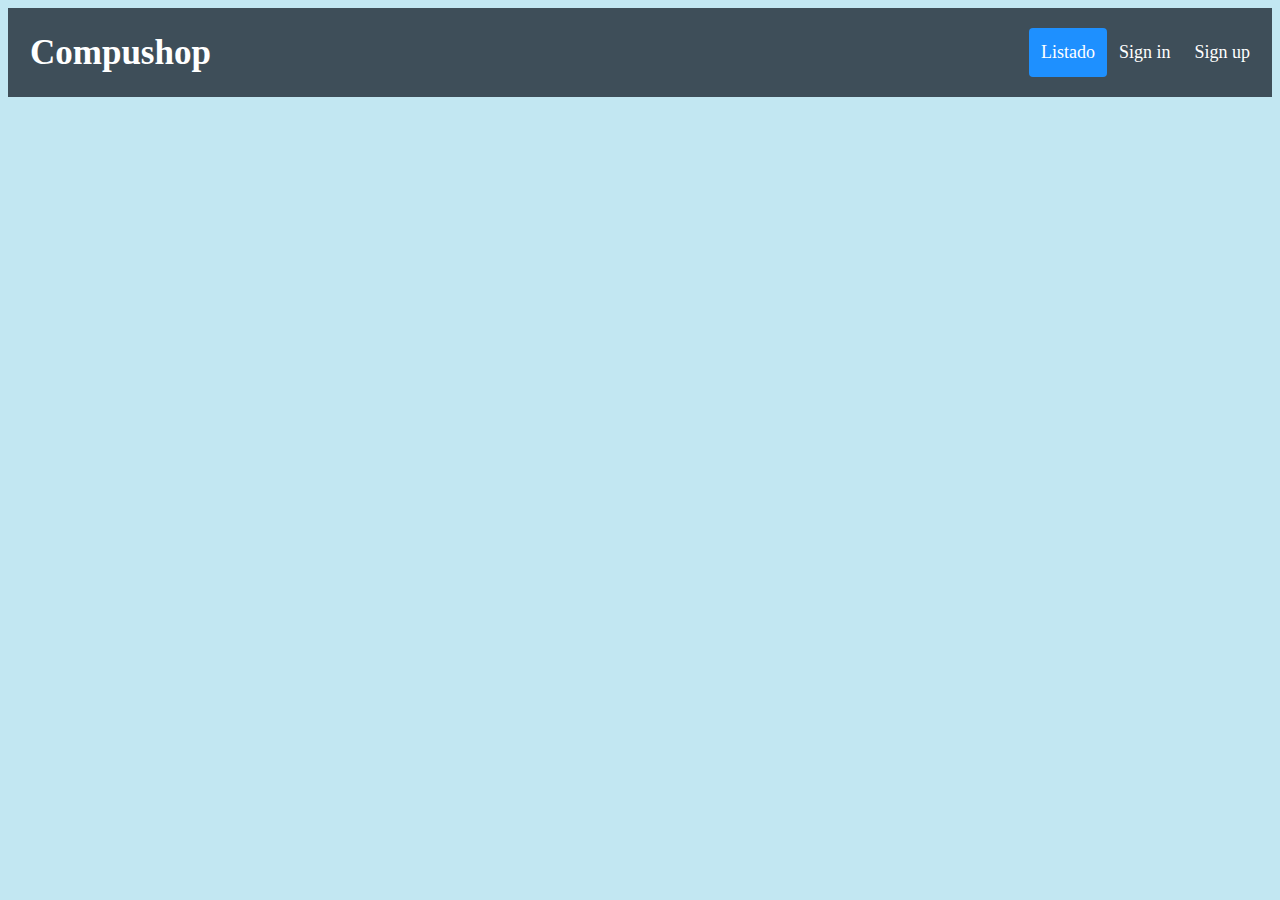
<file: Trabajo HTML/html/index.html>
<html>
  <head>
      <title>
          ProyectoSeguridad
      </title>
      <link rel="stylesheet" type="text/css" href="css/index.css">
      <script type="text/javascript" src="js/index.js"></script>
      <meta http-equiv="Content-Type" content="text/html; charset=utf-8"/>

  </head>

  <!--HEADER https://www.w3schools.com/howto/howto_css_responsive_header.asp-->
  <div class="header">
    <a href="#default" class="logo">Compushop</a>
    <div class="header-right">
      <a class="active" href="index.html">Listado</a>
      <a href="signin.html">Sign in</a>
      <a href="signup.html">Sign up</a>
    </div>
  </div>

  <body>
    <?php echo ("hola mundo"); ?>
  </body>



</html>
</file>
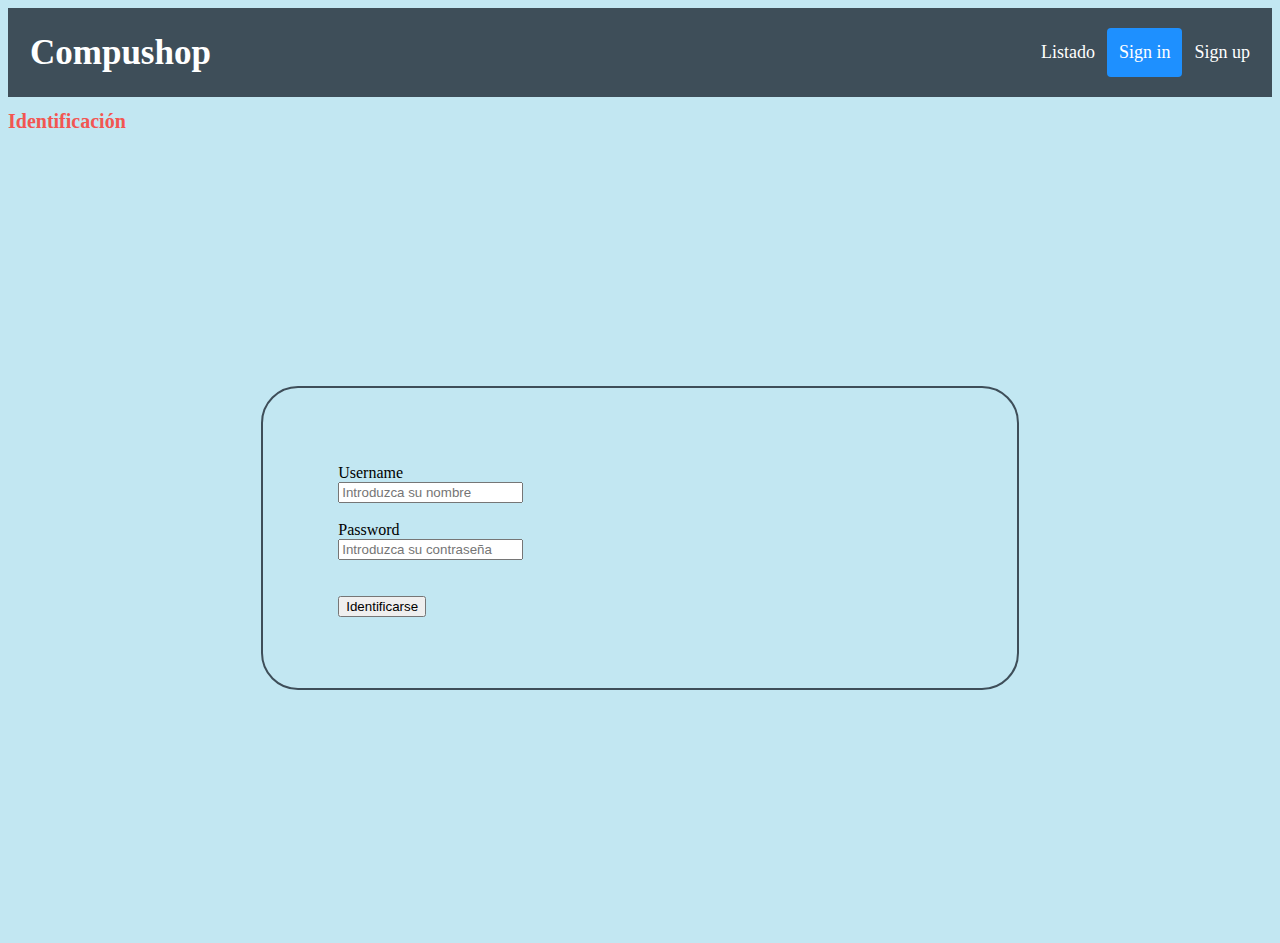
<file: Trabajo HTML/html/signin.html>
<html>
  <head>
      <title>
          ProyectoSeguridad
      </title>
      <link rel="stylesheet" type="text/css" href="css/index.css">
      <script type="text/javascript" src="js/signin.js"></script>
      <meta http-equiv="Content-Type" content="text/html; charset=utf-8"/>
  </head>

  <!--HEADER https://www.w3schools.com/howto/howto_css_responsive_header.asp-->
  <div class="header">
    <a href="#default" class="logo">Compushop</a>
    <div class="header-right">
      <a href="index.html">Listado</a>
      <a class="active" href="signin.html">Sign in</a>
      <a href="signup.html">Sign up</a>
    </div>
  </div>

  <body>
    <h1> Identificación </h1>
    <div class="box">
        <form class="identificacion">
            <label for="uname">Username</label><br>
            <input type="text" id="uname" name="username" placeholder="Introduzca su nombre"><br><br>
            <label for="upass">Password</label><br>
            <input type="password" id="upass" name="pass" placeholder="Introduzca su contraseña"><br>
            <br><br>
            <input type="submit" value="Identificarse" onclick="comprobarBD()">
          </form>
    </div>
  </body>



</html>
</file>
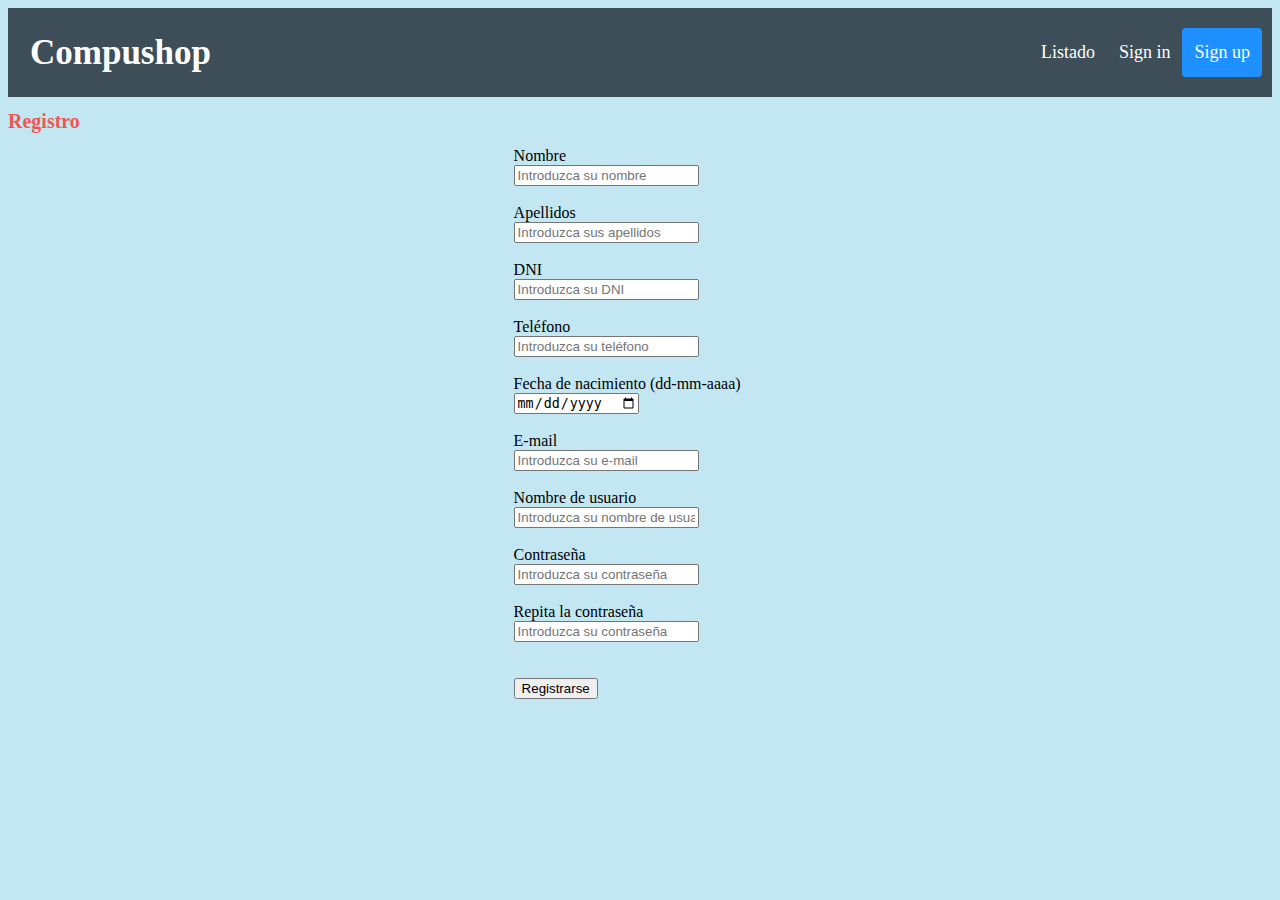
<file: Trabajo HTML/html/signup.html>
<html>
  <head>
      <title>
          ProyectoSeguridad
      </title>
      <link rel="stylesheet" type="text/css" href="css/signup.css">
      <script type="text/javascript" src="js/signup.js"></script>
      <meta http-equiv="Content-Type" content="text/html; charset=utf-8"/>

  </head>

  <!--HEADER https://www.w3schools.com/howto/howto_css_responsive_header.asp-->
  <div class="header">
    <a href="#default" class="logo">Compushop</a>
    <div class="header-right">
      <a href="index.html">Listado</a>
      <a href="signin.html">Sign in</a>
      <a class="active" href="signup.html">Sign up</a>
    </div>
  </div>

  <body>

    <body>
      <h1> Registro </h1>
          <form class="registro" action="php/registro.php" method="POST">
              <label>Nombre</label><br>
              <input type="text" id="nombre" placeholder="Introduzca su nombre"><br><br>
              <label>Apellidos</label><br>
              <input type="text" id="apellidos" placeholder="Introduzca sus apellidos"><br><br>
              <label>DNI</label><br>
              <input type="text" id="dni" placeholder="Introduzca su DNI"><br><br>
              <label>Teléfono</label><br>
              <input type="tel" id="telefono" placeholder="Introduzca su teléfono"><br><br>
              <label>Fecha de nacimiento (dd-mm-aaaa)</label><br>
              <input type="date" id="fecha" placeholder="Introduzca su fecha de nacimiento"><br><br>
              <label>E-mail</label><br>
              <input type="email" id="email" placeholder="Introduzca su e-mail"><br><br>
              <label for="upass">Nombre de usuario</label><br>
              <input type="text" id="usuario" placeholder="Introduzca su nombre de usuario"><br><br>
              <label>Contraseña</label><br>
              <input type="password" id="contra1" placeholder="Introduzca su contraseña"><br><br>
              <label for="upass">Repita la contraseña</label><br>
              <input type="password" id="contra2" placeholder="Introduzca su contraseña"><br>
              <br><br>
              <input type="submit" value="Registrarse" onclick="comprobardatos()">





            </form>

    </body>
  </body>



</html>
</file>
<file: Trabajo HTML/html/css/index.css>
/* Colores: https://color.adobe.com/es/%E3%82%B3%E3%83%94%E3%83%BC-SAP01-color-theme-11357539/edit/?copy=true&base=2&rule=Custom&selected=3&name=Copia%20de%20%E3%82%B3%E3%83%94%E3%83%BC%20SAP01&mode=rgb&rgbvalues=0.7607843137254902,0.9058823529411765,0.9490196078431372,0.9450980392156862,0.9411764705882353,0.8862745098039215,0.8509803921568627,0.7333333333333333,0.5764705882352941,0.9490196078431372,0.33725490196078434,0.3215686274509804,0.24313725490196078,0.3058823529411765,0.34901960784313724&swatchOrder=0,1,2,3,4*/

/* HEADER : https://www.w3schools.com/howto/howto_css_responsive_header.asp*/
/* Style the header with a grey background and some padding */
.header {
  overflow: hidden;
  background-color: #3e4e59; /*background-color: #f1f1f1;*/
  padding: 20px 10px;
}
/* Style the header links */
.header a {
  float: left;
  color: white; /*color: black;*/
  text-align: center;
  padding: 12px;
  text-decoration: none;
  font-size: 18px;
  line-height: 25px;
  border-radius: 4px;
}
/* Style the logo link (notice that we set the same value of line-height and font-size to prevent the header to increase when the font gets bigger */
.header a.logo {
  font-size: 35px;
  font-weight: bold;
}
/* Change the background color on mouse-over */
.header a:hover {
  background-color: #ddd;
  color: black;
}
/* Style the active/current link*/
.header a.active {
  background-color: dodgerblue;
  color: white;
}
/* Float the link section to the right */
.header-right {
  float: right;
}
/* Add media queries for responsiveness - when the screen is 500px wide or less, stack the links on top of each other */
@media screen and (max-width: 500px) {
  .header a {
    float: none;
    display: block;
    text-align: left;
  }
  .header-right {
    float: none;
  }
}
/*FIN HEADER*/


body{
  background-color: #C2E7F2;
}


h1{
  color: #F25652;
  text-align: left;
  font-size: 20px;
  font-family: myFont;
}


p{
  color:red;
}

.box{ /*https://www.cssmatic.com/es/border-radius*/
  border-radius: 37px 37px 37px 37px;
  -moz-border-radius: 37px 37px 37px 37px;
  -webkit-border-radius: 37px 37px 37px 37px;
  border: 2px solid #3E4E59;
  margin: 20%;
  height: 300px;
}

.identificacion{
  margin: 10%;
}
</file>
<file: Trabajo HTML/html/css/signup.css>
/* Colores: https://color.adobe.com/es/%E3%82%B3%E3%83%94%E3%83%BC-SAP01-color-theme-11357539/edit/?copy=true&base=2&rule=Custom&selected=3&name=Copia%20de%20%E3%82%B3%E3%83%94%E3%83%BC%20SAP01&mode=rgb&rgbvalues=0.7607843137254902,0.9058823529411765,0.9490196078431372,0.9450980392156862,0.9411764705882353,0.8862745098039215,0.8509803921568627,0.7333333333333333,0.5764705882352941,0.9490196078431372,0.33725490196078434,0.3215686274509804,0.24313725490196078,0.3058823529411765,0.34901960784313724&swatchOrder=0,1,2,3,4*/

/* HEADER : https://www.w3schools.com/howto/howto_css_responsive_header.asp*/
/* Style the header with a grey background and some padding */
.header {
  overflow: hidden;
  background-color: #3e4e59; /*background-color: #f1f1f1;*/
  padding: 20px 10px;
}
/* Style the header links */
.header a {
  float: left;
  color: white; /*color: black;*/
  text-align: center;
  padding: 12px;
  text-decoration: none;
  font-size: 18px;
  line-height: 25px;
  border-radius: 4px;
}
/* Style the logo link (notice that we set the same value of line-height and font-size to prevent the header to increase when the font gets bigger */
.header a.logo {
  font-size: 35px;
  font-weight: bold;
}
/* Change the background color on mouse-over */
.header a:hover {
  background-color: #ddd;
  color: black;
}
/* Style the active/current link*/
.header a.active {
  background-color: dodgerblue;
  color: white;
}
/* Float the link section to the right */
.header-right {
  float: right;
}
/* Add media queries for responsiveness - when the screen is 500px wide or less, stack the links on top of each other */
@media screen and (max-width: 500px) {
  .header a {
    float: none;
    display: block;
    text-align: left;
  }
  .header-right {
    float: none;
  }
}
/*FIN HEADER*/


body{
  background-color: #C2E7F2;
}

h1{
  color: #F25652;
  text-align: left;
  font-size: 20px;
  font-family: myFont;

}

p{
  color:red;
}

.box{ /*https://www.cssmatic.com/es/border-radius*/
  border-radius: 37px 37px 37px 37px;
  -moz-border-radius: 37px 37px 37px 37px;
  -webkit-border-radius: 37px 37px 37px 37px;
  border: 2px solid #3E4E59;
  margin: 20%;
  height: 300px;
}

.identificacion{
  margin: 10%;
}

.registro{
  margin-left:40%;
}
</file>
